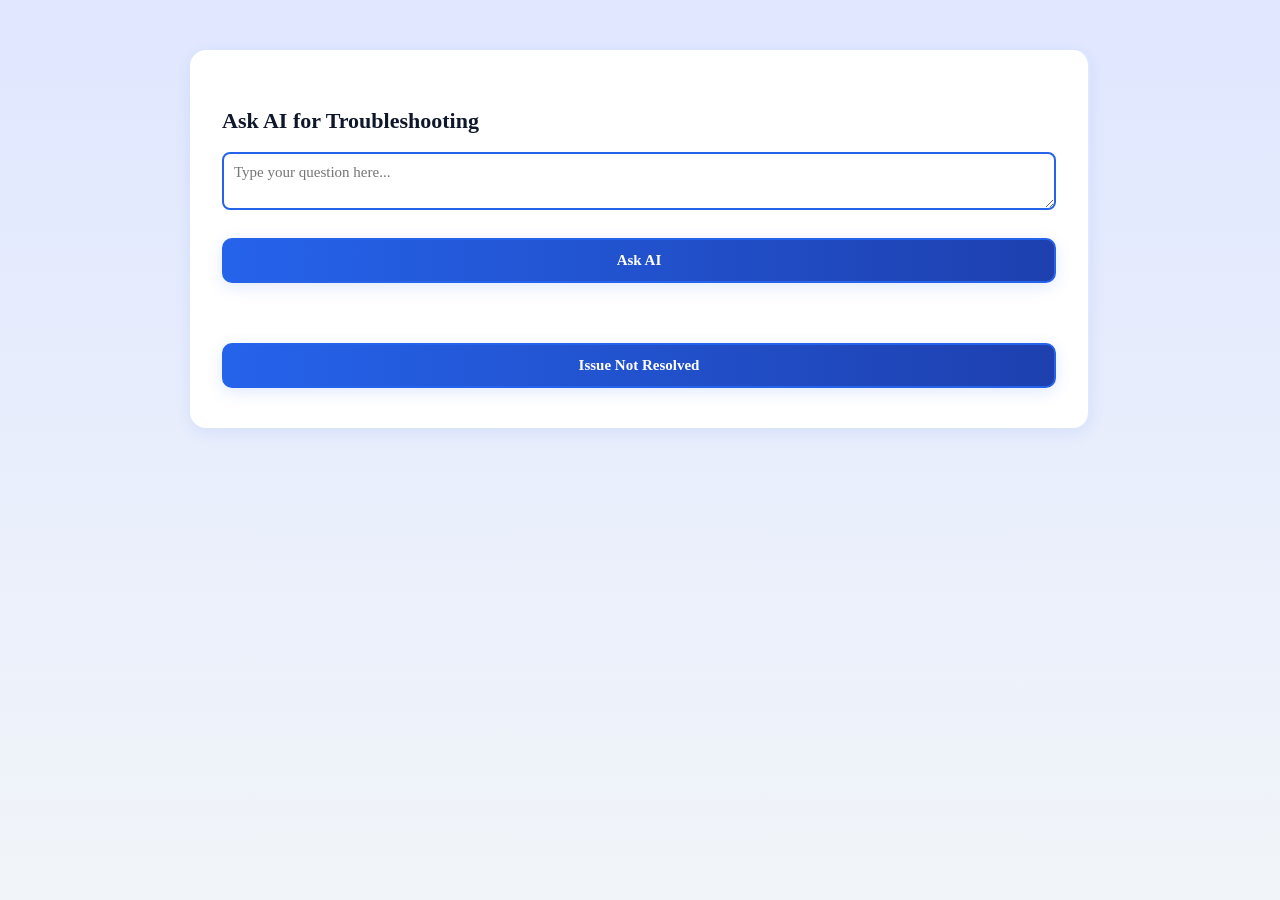
<file: API-Gateway/src/main/resources/static/AddRequest/addRequest.html>
<!DOCTYPE html>
<html lang="en">
<head>
    <meta charset="UTF-8">
    <meta name="viewport" content="width=device-width, initial-scale=1.0">
    <title>Add Request</title>
    <link rel="stylesheet" href="addRequest.css">
</head>
<body>
    <div class="container">
        <div class="left-panel" id="leftPanel">
            <h2>Ask AI for Troubleshooting</h2>
            <form id="aiForm">
                <textarea id="aiQuestion" placeholder="Type your question here..." required></textarea>
                <button type="submit">Ask AI</button>
            </form>
            <div id="aiResponse"></div>
            <button id="showServiceFormBtn" style="margin-top:24px;">Issue Not Resolved</button>
        </div>

        <div class="divider" id="divider" style="display:none;"></div>

        <!-- 🔹 Right panel = Maintenance Request form -->
        <div class="right-panel" id="rightPanel" style="display:none;">
            <h2>Maintenance Request</h2>
            <form id="serviceForm">
                <!-- Booked By / Username (from JWT) -->
                <label for="bookedBy">Booked By:</label>
                <input type="text" id="bookedBy" readonly />

                <!-- Rooms booked by this user -->
                <label for="roomSelect">Room Number:</label>
                <select id="roomSelect" required></select>

                <!-- Facility scope -->
                <label for="scope">Facility Scope:</label>
                <select id="scope" required>
                    <option value="FULL_ROOM">Full Room</option>
                    <option value="PROJECTOR">Projector</option>
                    <option value="AV_SYSTEM">AV System</option>
                </select>

                <!-- Priority -->
                <label for="priority">Priority:</label>
                <select id="priority" required>
                    <option value="LOW">Low</option>
                    <option value="HIGH">High</option>
                </select>

                <!-- Description -->
                <label for="description">Description:</label>
                <textarea id="description" placeholder="Describe the issue..." required></textarea>

                <button type="submit">Submit Request</button>
            </form>
            <div id="serviceResponse"></div>
            <button id="goBackBtn" style="margin-top:24px;">Go Back to Ask AI</button>
        </div>
    </div>
    <script src="addRequest.js"></script>
</body>
</html>
</file>
<file: API-Gateway/src/main/resources/static/AddRequest/addRequest.css>
:root {
    --primary: #2563eb;
    --primary-dark: #1e40af;
    --card-bg: #fff;
    --muted: #64748b;
    --bg-gradient-1: #e0e7ff;
    --bg-gradient-2: #f1f5f9;
}
body {
    min-height: 100vh;
    margin: 0;
    font-family: 'Times New Roman', Times, serif;
    background: linear-gradient(180deg,var(--bg-gradient-1),var(--bg-gradient-2));
    display: flex;
    flex-direction: column;
    min-width: 0;
}
.container {
    display: flex;
    flex-direction: row;
    flex: 1;
    max-width: 900px;
    width: calc(100vw - 100px);
    margin: 50px auto;
    height: calc(100vh - 100px);
    gap: 24px;
    box-sizing: border-box;
}
.left-panel, .right-panel {
    padding: 40px 32px;
    display: flex;
    flex-direction: column;
    justify-content: flex-start;
    height: 100%;
    background: #fff;
    border-radius: 16px;
    box-shadow: 0 4px 16px rgba(37,99,235,0.10);
    overflow: auto;
    min-height: 0;
    flex-grow: 1;
    box-sizing: border-box;
}
.left-panel {
    flex: 2;
    border-right: 2px solid var(--bg-gradient-1);
}
.right-panel {
    flex: 1;
}
.left-panel h2, .right-panel h2 {
    font-size: 22px;
    font-weight: 700;
    color: #0f172a;
    margin-bottom: 18px;
}
form {
    display: flex;
    flex-direction: column;
    gap: 12px;
}
textarea, input[type="text"] {
    padding: 10px;
    border-radius: 8px;
    border: 2px solid var(--primary);
    font-size: 15px;
    margin-bottom: 8px;
    resize: vertical;
}
input, textarea, select, button {
    font-family: 'Times New Roman', Times, serif;
}
input::placeholder, textarea::placeholder {
    font-family: 'Times New Roman', Times, serif;
}
label {
    font-size: 15px;
    font-weight: 600;
    color: #0f172a;
    margin-bottom: 6px;
    display: block;
}
select {
    padding: 10px;
    border-radius: 8px;
    border: 2px solid var(--primary);
    font-size: 15px;
    margin-bottom: 8px;
    background: #fff;
    color: #0f172a;
    font-weight: 600;
}
button {
    padding: 12px;
    border-radius: 10px;
    border: 2px solid var(--primary);
    background: linear-gradient(90deg, var(--primary), var(--primary-dark));
    color: #fff;
    font-weight: 600;
    font-size: 15px;
    cursor: pointer;
    margin-top: 8px;
    box-shadow: 0 4px 16px rgba(37,99,235,0.14);
    transition: box-shadow 0.2s, border-color 0.2s;
}
button:disabled {
    opacity: .7;
    cursor: not-allowed;
}
button:active {
    transform: translateY(1px);
}
#aiResponse, #serviceResponse {
    margin-top: 12px;
    font-size: 15px;
    color: var(--muted);
    min-height: 24px;
}
.divider {
    width: 2px;
    background: linear-gradient(180deg, var(--primary), var(--primary-dark));
    height: 100%;
    align-self: stretch;
    box-shadow: 0 0 8px rgba(37,99,235,0.10);
}
@media (max-width:760px) {
    .container {
        flex-direction: column;
        height: auto;
        margin: 0;
        gap: 0;
        width: 100vw;
    }
    .left-panel, .right-panel {
        padding: 24px 12px;
        min-height: 120px;
        max-width: 98vw;
        border-right: none;
        border-radius: 10px;
        box-shadow: 0 2px 8px rgba(37,99,235,0.08);
    }
    .divider {
        display: none;
    }
}
</file>
